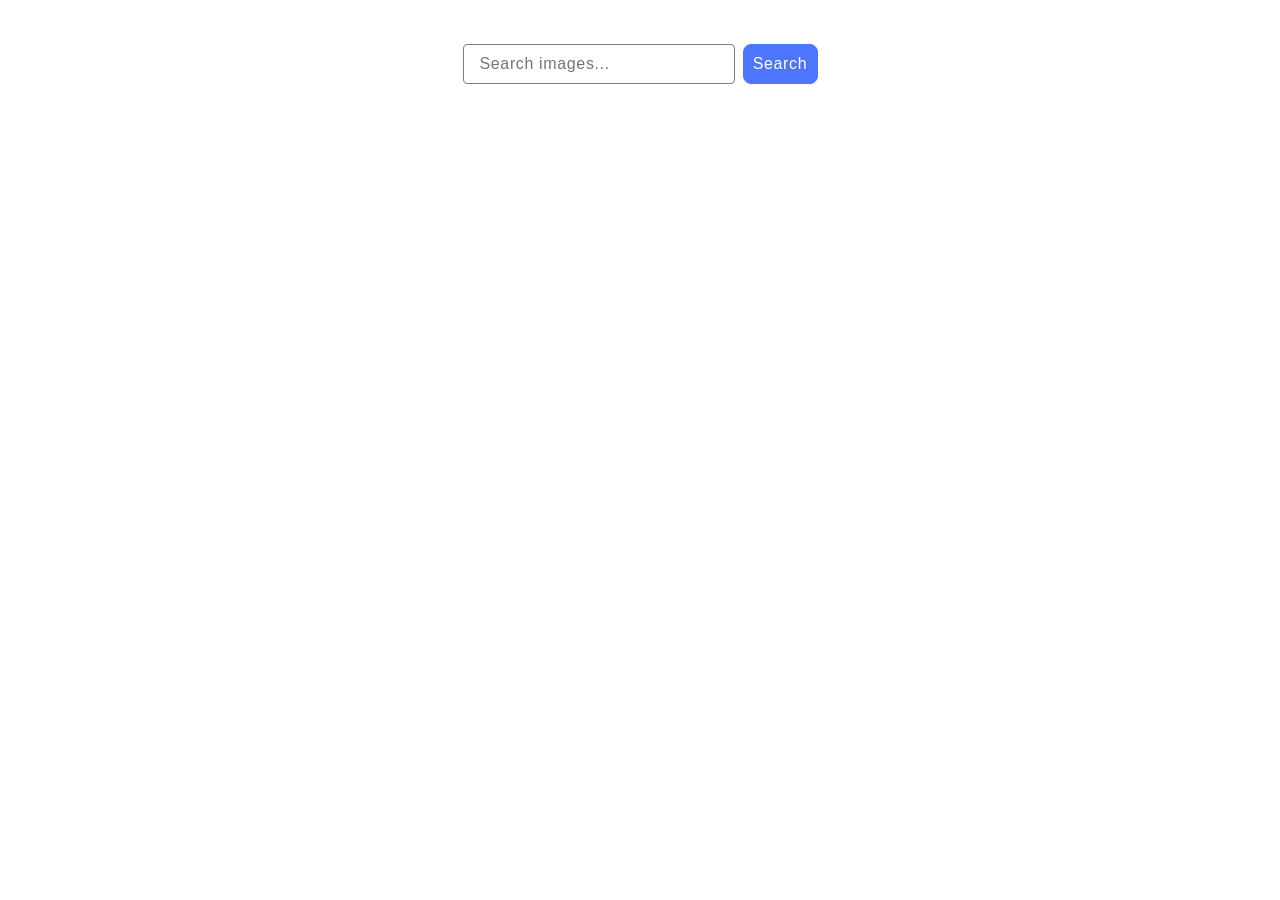
<file: src/index.html>
<!DOCTYPE html>
<html lang="en">
  <head>
    <meta charset="UTF-8" />
    <link rel="icon" type="image/svg+xml" href="/favicon.svg" />
    <meta name="viewport" content="width=device-width, initial-scale=1.0" />
    <title>Homework 11</title>
    <link rel="stylesheet" href="./css/styles.css" />
  </head>
  <body>
    <div class="container">
      <form id="search-form">
        <input
          class="form-input"
          type="text"
          name="search"
          placeholder="Search images..."
        />
        <button class="btn-form" type="submit">Search</button>
      </form>
      <div class="gallery"></div>
      <div class="loader"></div>
    </div>
    <script src="./main.js" type="module"></script>
  </body>
</html>
</file>
<file: src/css/styles.css>
* {
  box-sizing: border-box;
}

body {
  background-color: #ffffff;
  color: #212121;
  font-family: 'Montserrat', sans-serif;
}

ul,
ol {
  margin: 0;
  padding: 0;
  list-style-type: none;
}
a {
  text-decoration: none;
  color: currentColor;
}
img {
  display: block;
  max-width: 100%;
  height: auto;
}

.container {
  max-width: 1440px;
  padding: 36px 156px;
  margin: 0 auto;
}
#search-form {
  display: flex;
  flex-direction: row;
  gap: 8px;
  justify-content: center;
}
.form-input {
  width: 272px;
  height: 40px;
  border-radius: 4px;
  border: 1px solid #808080;
  margin-bottom: 32px;
  font-weight: 400;
  font-size: 16px;
  line-height: 1.5;
  letter-spacing: 0.04em;
  color: #2e2f42;
  padding: 8px 16px;
}
.form-input:hover {
  border: 1px solid #000000;
}
.form-input:focus {
  border: 1px solid #4e75ff;
  outline: none;
}

.btn-form {
  border-radius: 8px;
  border: 1px solid #4e75ff;
  width: 75px;
  height: 40px;
  background: #4e75ff;
  font-weight: 500;
  font-size: 16px;
  line-height: 1.5;
  letter-spacing: 0.04em;
  color: #fff;
  cursor: pointer;
}
.btn-form:hover {
  border: 1px solid #6c8cff;
  background: #6c8cff;
}
.gallery {
  display: flex;
  flex-wrap: wrap;
  gap: 24px;
}
.photo-card {
  width: 360px;
  height: 250px;
  display: flex;
  flex-direction: column;
  border: 1px solid #808080;
}
.photo-card img {
  height: 200px;
  object-fit: cover;
}
.info {
  display: flex;
  flex-direction: row;
  gap: 32px;
  text-align: center;
  font-weight: 400;
  font-size: 12px;
  line-height: 2;
  letter-spacing: 0.04em;
  color: #2e2f42;
}

.info p {
  margin: 0px;
}
.loader {
  display: none;
  border: 8px solid #f3f3f3;
  border-top: 8px solid #3498db;
  border-radius: 50%;
  width: 50px;
  height: 50px;
  animation: spin 2s linear infinite;
  margin: 20px auto;
}

@keyframes spin {
  0% {
    transform: rotate(0deg);
  }
  100% {
    transform: rotate(360deg);
  }
}

.loader.active {
  display: block;
}
</file>
